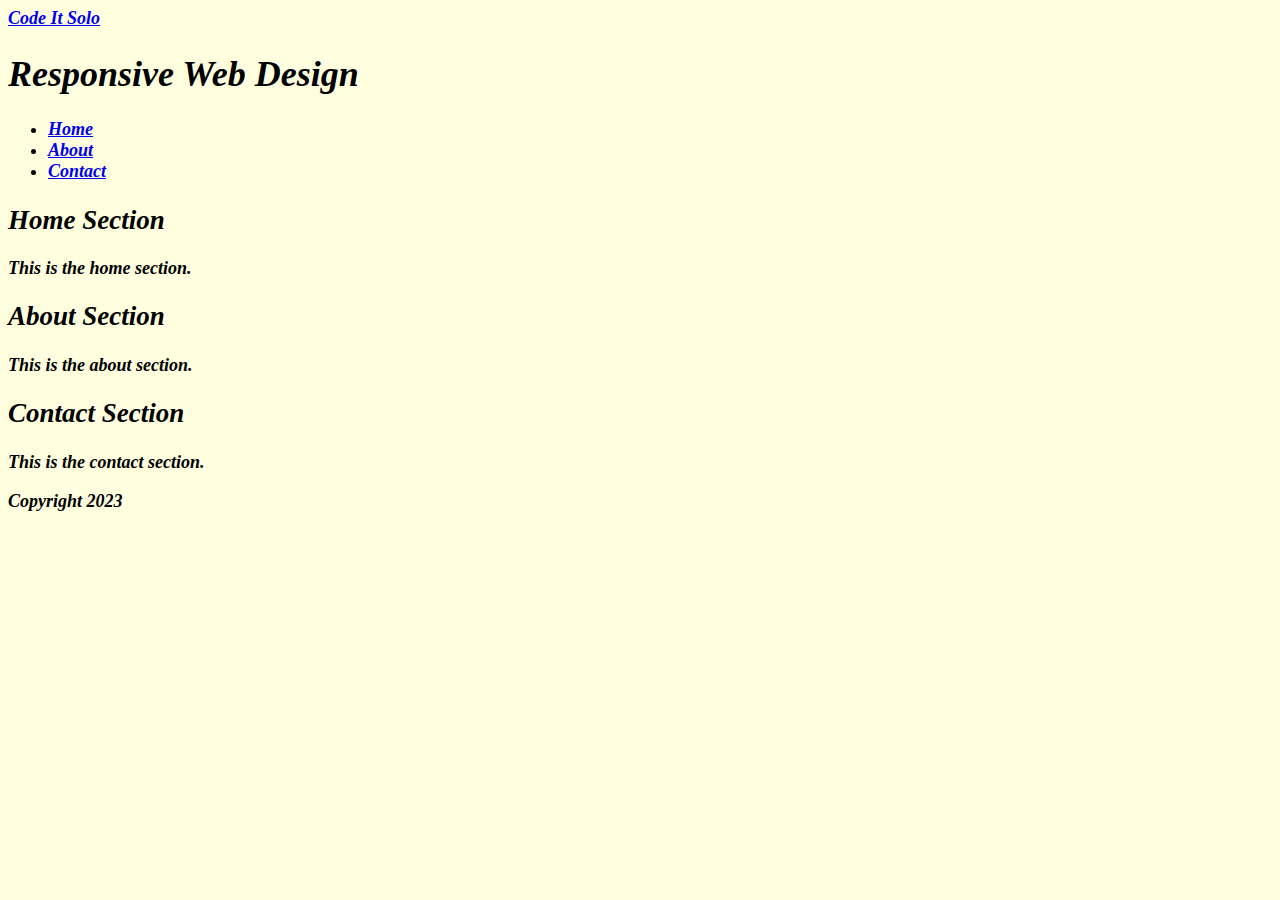
<file: index.html>
<!DOCTYPE html>
<html>
<head>
    <title>03.1 - meta viewport & media queries</title>
    <!-- 1. Add the meta viewport tag underneath the title tag -->
    <meta name="viewport" content="width=device-width , initial-scale=1.0"> 
    <link rel="stylesheet" type="text/css" href="style.css">
</head>
<body>
  <a href="code-solo.html">Code It Solo</a>
    <header>
        <h1>Responsive Web Design</h1>
    </header>

    <nav>
        <ul>
            <li><a href="#home">Home</a></li>
            <li><a href="#about">About</a></li>
            <li><a href="#contact">Contact</a></li>
        </ul>
    </nav>

    <main>
        <section id="home">
            <h2>Home Section</h2>
            <p>This is the home section.</p>
        </section>

        <section id="about">
            <h2>About Section</h2>
            <p>This is the about section.</p>
        </section>

        <section id="contact">
            <h2>Contact Section</h2>
            <p>This is the contact section.</p>
        </section>
    </main>

    <footer>
        <p>Copyright 2023</p>
    </footer>

</body>
</html>
</file>
<file: style.css>
/* ==== CODE ALONG ==== */

/* 1. Create a base style where the page background is light gray by default (for mobile) */
body{
    background-color: rgb(92, 95, 99);
}

/* 2. Create a media query that targets screens at min-width, with a breakpoint of 768px (commonly used for tablets). Inside this query, target the body background, and change the background color to light blue. */ 
@media (min-width: 768px){
    body {
        background-color: lightblue;
    }
}
/* 3. Create a media query that targets screens at min width of 1024px. Inside this query, change the background color to a light yellow */
 @media (min-width: 1024px){
    body {
        background-color: lightyellow;
    }
 }


/* ==== CODE IT SOLO ==== */

/* 1. Create a base style where the <ul> inside the <nav> is hidden by default (for mobile). Use display: none; to hide it. */
nav ul{
    display: none;
}

/* 2. Create a media query that targets screens at a min-width of 768px. At this screen size, do the following:

- Hide the menu icon with the class of "menu"
- Show the navigation bar
- Apply Flexbox to the class="sections" */

@media (min-width: 1024px) { 
    .menu {
    display:none

}

nav ul{
    display:block;
}
.sections {
    display: flex;
}
}



/* 3. Create a media query that targets screens at a min-width of 1024px. At this screen size, apply your any custom style to the page. */
  

    @media ( min-width: 1024px) {
        body{
            font-size: 18px;
            font-weight: bold;
            font-style: italic;
        }
    }
</file>
